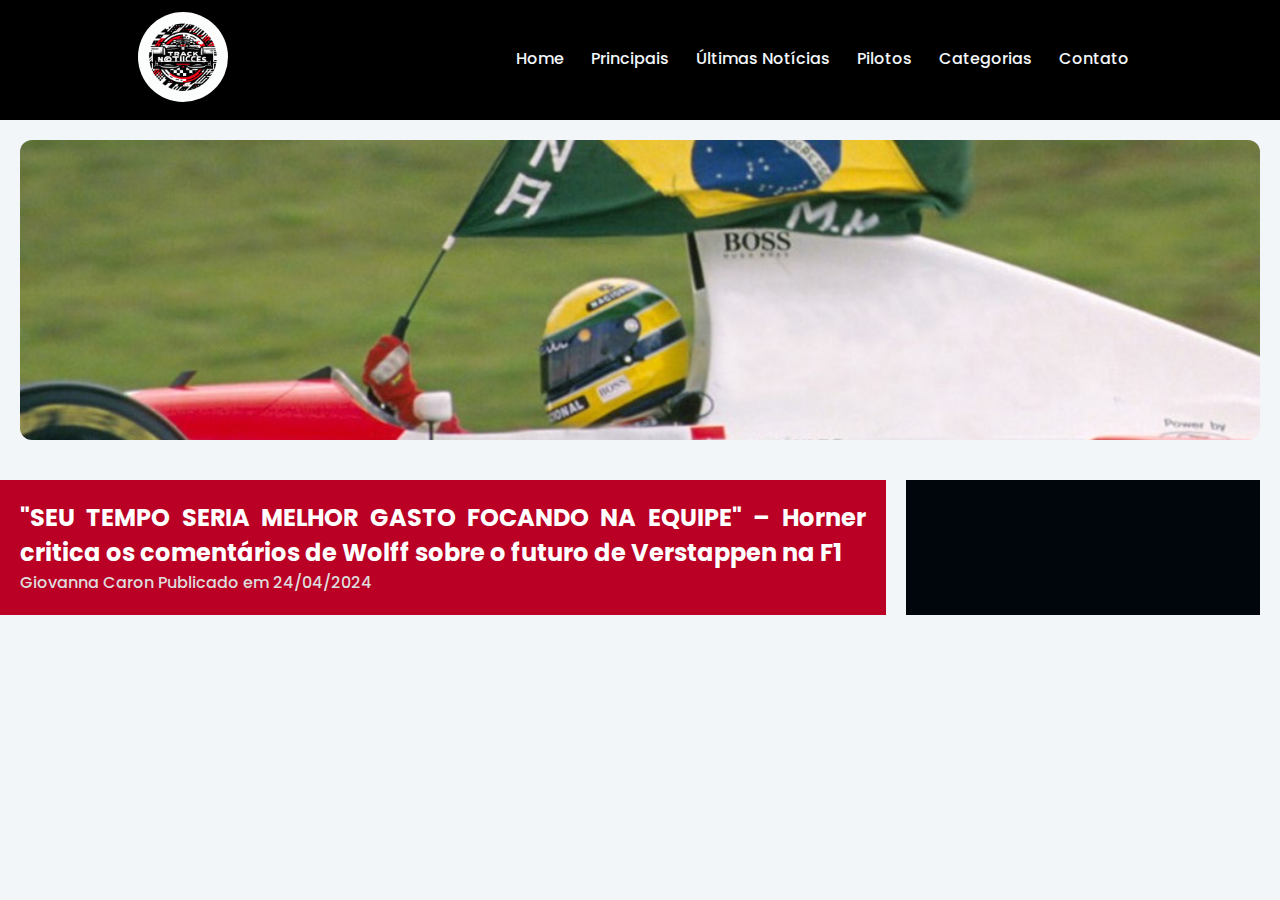
<file: index.html>
<!DOCTYPE html>
<html lang="pt-BR">
  <head>
    <meta charset="UTF-8" />
    <meta name="viewport" content="width=device-width, initial-scale=1.0" />
    <link rel="stylesheet" href="assets/styles/styles.index.css" />
    <title>Blog | SENAI</title>
  </head>
  <body>
    <header>
      <div id="logo">
        <img id="LogoSite" src="assets/styles/Images/Logo.header.jpg" alt="" />
      </div>

      <div id="links">
        <a href="#Home">Home</a>
        <a href="#main">Principais</a>
        <a href="#new">Últimas Notícias</a>
        <a href="#race">Pilotos</a>
        <a href="#autor">Categorias</a>
        <a href="#contact">Contato</a>
      </div>
    </header>

    <div id="carrousel">
      <img src="assets/styles/Images/Senna.jpg" alt="Ayrton Senna correndo" />
    </div>

    <main>
      <div id="main-new">
        <h2>
          "SEU TEMPO SERIA MELHOR GASTO FOCANDO NA EQUIPE" – Horner critica os
          comentários de Wolff sobre o futuro de Verstappen na F1
        </h2>

        <div>
          <span> Giovanna Caron</span>
          <span> Publicado em 24/04/2024</span>
        </div>
      </div>
      <div id="aside"></div>
    </main>
  </body>
</html>
</file>
<file: assets/styles/styles.index.css>
@import url('https://fonts.googleapis.com/css2?family=Poppins:ital,wght@0,100;0,200;0,300;0,400;0,500;0,600;0,700;0,800;0,900;1,100;1,200;1,300;1,400;1,500;1,600;1,700;1,800;1,900&display=swap');
@import url('https://fonts.googleapis.com/css2?family=Anton&family=Archivo+Black&family=Poppins:ital,wght@0,100;0,200;0,300;0,400;0,500;0,600;0,700;0,800;0,900;1,100;1,200;1,300;1,400;1,500;1,600;1,700;1,800;1,900&display=swap');
* {
    margin: 0;
    padding: 0;
    box-sizing: border-box;
}

body{
    font-family: "Poppins", sans-serif;
    font-weight: 500;
    background-color: rgb(242, 246, 249);
}

h1{
    text-align: center;
    
}

#LogoSite{
    height: 90px;
    width: 90px;
    border-radius: 80%;
}

header{
     display: flex;
    justify-content: space-around;
    height: 120px;
    background-color: black;
    color: rgb(242, 246, 249);
    align-items: center;

}

#links {
    display: flex;
    justify-content: space-around;
    width: 50%;
}

#links a{
    text-decoration: none;
    color:rgb(242, 246, 249);
    font-size: 1.0rem;
    border-bottom: 3px solid transparent;
    border-radius: 6px;
    transition: 0.3 ease-in-out;
    
}

#links a:hover{
  border-bottom: 3px solid crimson; 
  color: crimson;
  transform: scale(1.1);
}

#carrousel {
    display: flex;
    justify-content: center;
    align-items: center;
    height: 300px;
    background-color:rgb(242, 246, 249);
    margin: 20px;
}

#carrousel img {
    height: 100%;
    width: 100%;
    border-radius: 12px;
    object-fit: cover;
    
}

#main-new {
    width: 70%;
    background-color:rgb(186, 0, 37);
    margin: 20px auto;
    padding: 20px;
    

}

#main-new h2 {
    text-align: justify;
    color: rgb(255, 255, 255);
 
}

#main-new span {
    color: rgb(223, 221, 221);
}

#aside {
    width: 28%;
    background-color: rgb(0, 6, 11);
    margin: 20px;
    padding: 20px;
}

main{
    display: flex;
    justify-content: space-around;
}
</file>
